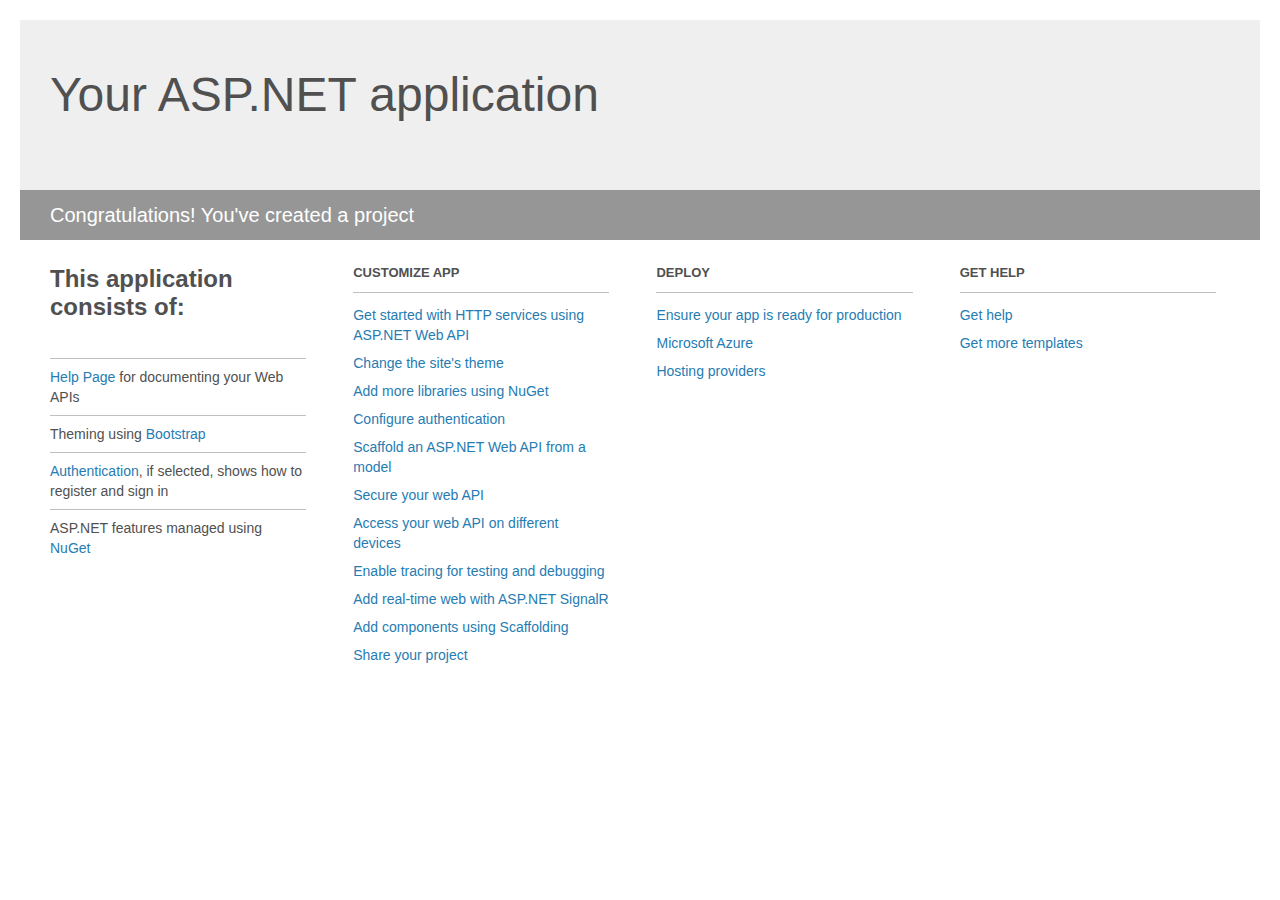
<file: NandosoRestaurant/Project_Readme.html>
﻿<!DOCTYPE html>
<html lang="en">
<head>
    <meta charset="utf-8" />
    <title>Your ASP.NET application</title>
    <style>
        body {
            background: #fff;
            color: #505050;
            font: 14px 'Segoe UI', tahoma, arial, helvetica, sans-serif;
            margin: 20px;
            padding: 0;
        }

        #header {
            background: #efefef;
            padding: 0;
        }

        h1 {
            font-size: 48px;
            font-weight: normal;
            margin: 0;
            padding: 0 30px;
            line-height: 150px;
        }

        p {
            font-size: 20px;
            color: #fff;
            background: #969696;
            padding: 0 30px;
            line-height: 50px;
        }

        #main {
            padding: 5px 30px;
        }

        .section {
            width: 21.7%;
            float: left;
            margin: 0 0 0 4%;
        }

            .section h2 {
                font-size: 13px;
                text-transform: uppercase;
                margin: 0;
                border-bottom: 1px solid silver;
                padding-bottom: 12px;
                margin-bottom: 8px;
            }

            .section.first {
                margin-left: 0;
            }

                .section.first h2 {
                    font-size: 24px;
                    text-transform: none;
                    margin-bottom: 25px;
                    border: none;
                }

                .section.first li {
                    border-top: 1px solid silver;
                    padding: 8px 0;
                }

            .section.last {
                margin-right: 0;
            }

        ul {
            list-style: none;
            padding: 0;
            margin: 0;
            line-height: 20px;
        }

        li {
            padding: 4px 0;
        }

        a {
            color: #267cb2;
            text-decoration: none;
        }

            a:hover {
                text-decoration: underline;
            }
    </style>
</head>
<body>

    <div id="header">
        <h1>Your ASP.NET application</h1>
        <p>Congratulations! You've created a project</p>
    </div>

    <div id="main">
        <div class="section first">
            <h2>This application consists of:</h2>
            <ul>
                <li><a href="http://go.microsoft.com/fwlink/?LinkID=615543">Help Page</a> for documenting your Web APIs</li>
                <li>Theming using <a href="http://go.microsoft.com/fwlink/?LinkID=615519">Bootstrap</a></li>
                <li><a href="http://go.microsoft.com/fwlink/?LinkID=320957">Authentication</a>, if selected, shows how to register and sign in</li>
                <li>ASP.NET features managed using <a href="http://go.microsoft.com/fwlink/?LinkID=320958">NuGet</a></li>
            </ul>
        </div>

        <div class="section">
            <h2>Customize app</h2>
            <ul>
                <li><a href="http://go.microsoft.com/fwlink/?LinkID=320959">Get started with HTTP services using ASP.NET Web API</a></li>
                <li><a href="http://go.microsoft.com/fwlink/?LinkID=320960">Change the site's theme</a></li>
                <li><a href="http://go.microsoft.com/fwlink/?LinkID=320961">Add more libraries using NuGet</a></li>
                <li><a href="http://go.microsoft.com/fwlink/?LinkID=320962">Configure authentication</a></li>
                <li><a href="http://go.microsoft.com/fwlink/?LinkID=320963">Scaffold an ASP.NET Web API from a model</a></li>
                <li><a href="http://go.microsoft.com/fwlink/?LinkID=615545">Secure your web API</a></li>
                <li><a href="http://go.microsoft.com/fwlink/?LinkID=615544">Access your web API on different devices</a></li>
                <li><a href="http://go.microsoft.com/fwlink/?LinkID=615546">Enable tracing for testing and debugging</a></li>
                <li><a href="http://go.microsoft.com/fwlink/?LinkID=615530">Add real-time web with ASP.NET SignalR</a></li>
                <li><a href="http://go.microsoft.com/fwlink/?LinkID=615531">Add components using Scaffolding</a></li>
                <li><a href="http://go.microsoft.com/fwlink/?LinkID=615533">Share your project</a></li>
            </ul>
        </div>

        <div class="section">
            <h2>Deploy</h2>
            <ul>
                <li><a href="http://go.microsoft.com/fwlink/?LinkID=615534">Ensure your app is ready for production</a></li>
                <li><a href="http://go.microsoft.com/fwlink/?LinkID=615535">Microsoft Azure</a></li>
                <li><a href="http://go.microsoft.com/fwlink/?LinkID=615536">Hosting providers</a></li>
            </ul>
        </div>

        <div class="section last">
            <h2>Get help</h2>
            <ul>
                <li><a href="http://go.microsoft.com/fwlink/?LinkID=615537">Get help</a></li>
                <li><a href="http://go.microsoft.com/fwlink/?LinkID=615538">Get more templates</a></li>
            </ul>
        </div>
    </div>
</body>
</html>
</file>
